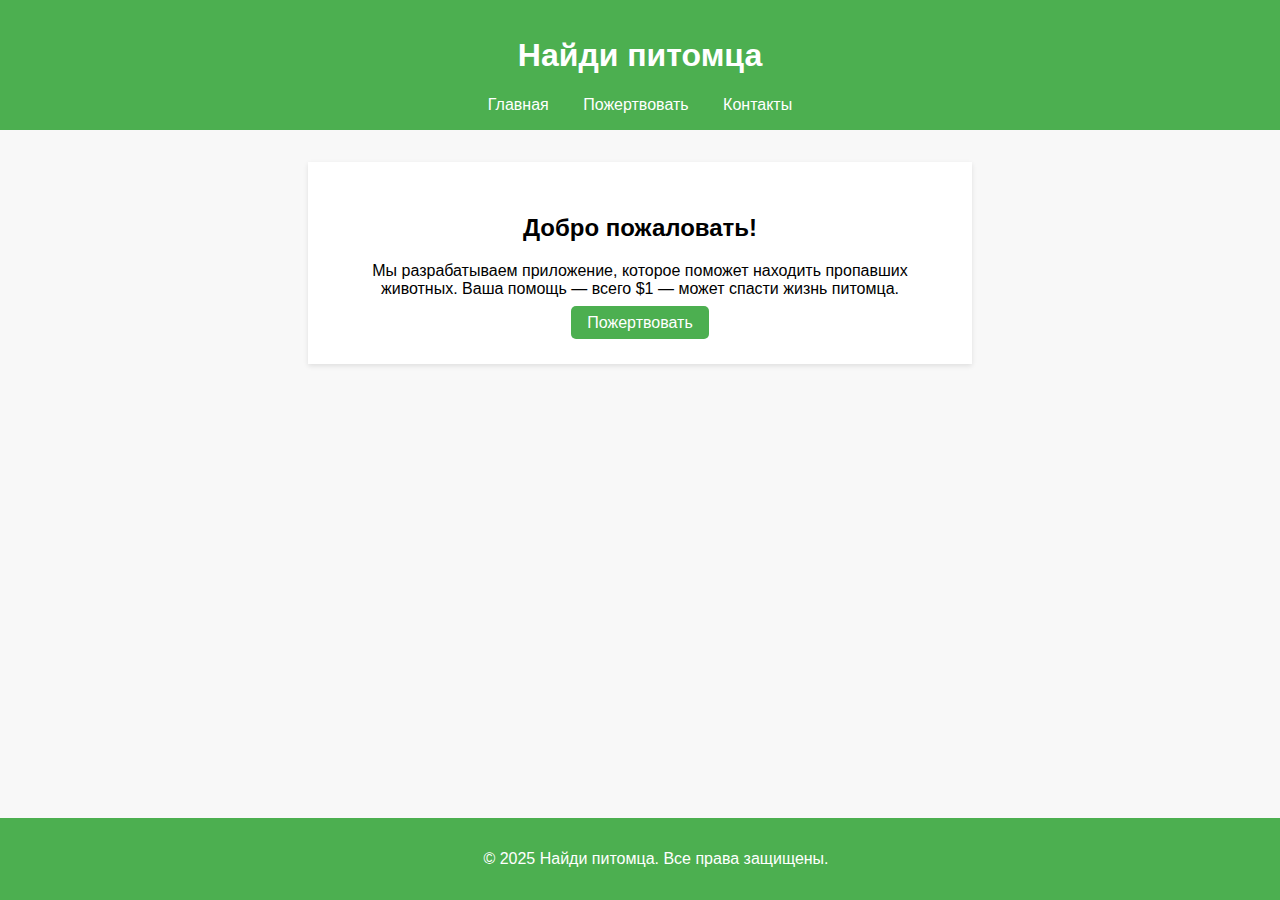
<file: index.html>
<!DOCTYPE html>
<html lang="en">
<head>
    <meta charset="UTF-8">
    <meta name="viewport" content="width=device-width, initial-scale=1.0">
    <title>Помощь в поиске пропавших животных</title>
    <link rel="stylesheet" href="styles.css">
</head>
<body>
    <header>
        <h1>Найди питомца</h1>
        <nav>
            <a href="index.html">Главная</a>
            <a href="donate.html">Пожертвовать</a>
            <a href="contact.html">Контакты</a>
        </nav>
    </header>
    <main>
        <section>
            <h2>Добро пожаловать!</h2>
            <p>Мы разрабатываем приложение, которое поможет находить пропавших животных. Ваша помощь — всего $1 — может спасти жизнь питомца.</p>
            <a class="button" href="donate.html">Пожертвовать</a>
        </section>
    </main>
    <footer>
        <p>© 2025 Найди питомца. Все права защищены.</p>
    </footer>
</body>
</html>
</file>
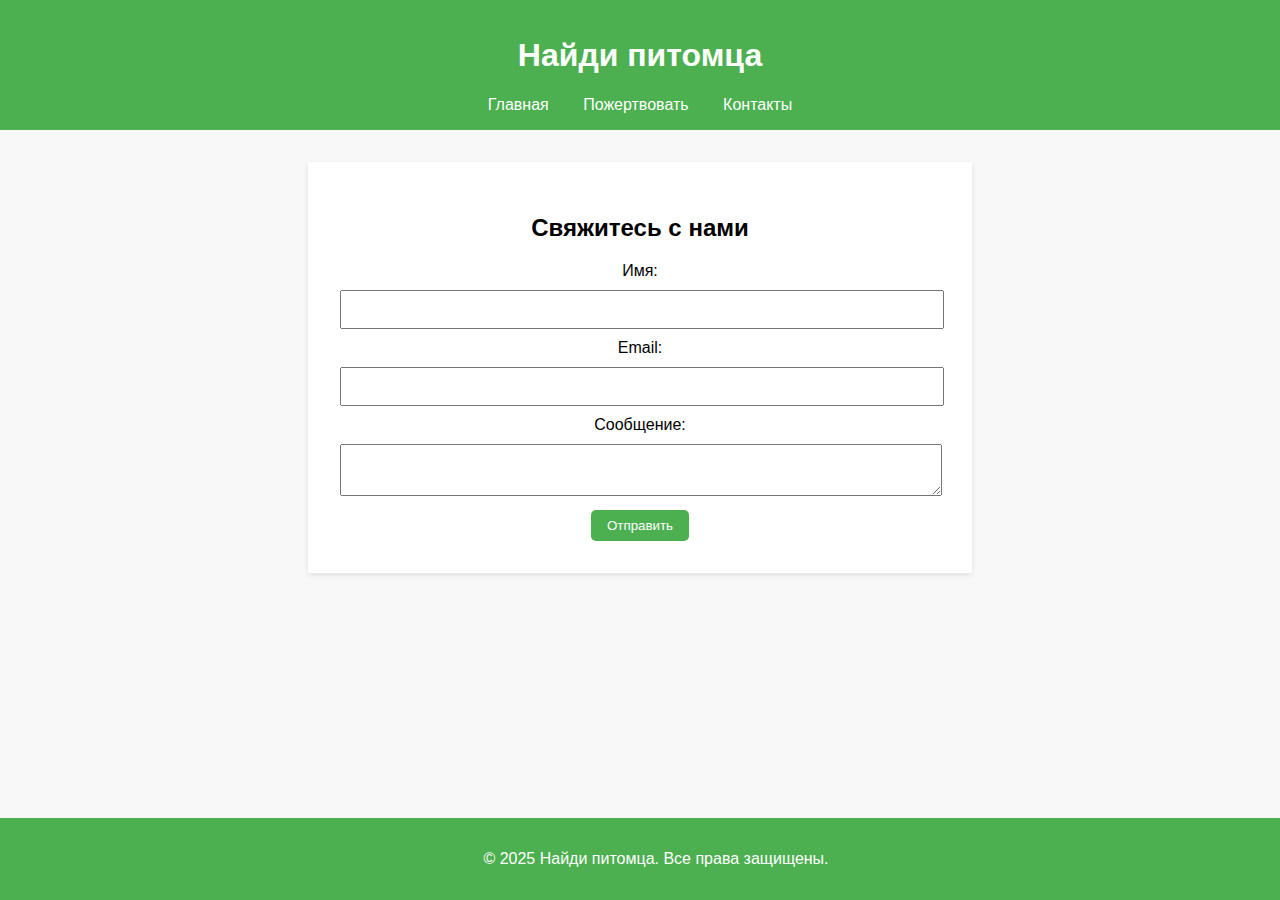
<file: contact.html>
<!DOCTYPE html>
<html lang="en">
<head>
    <meta charset="UTF-8">
    <meta name="viewport" content="width=device-width, initial-scale=1.0">
    <title>Контакты</title>
    <link rel="stylesheet" href="styles.css">
</head>
<body>
    <header>
        <h1>Найди питомца</h1>
        <nav>
            <a href="index.html">Главная</a>
            <a href="donate.html">Пожертвовать</a>
            <a href="contact.html">Контакты</a>
        </nav>
    </header>
    <main>
        <section>
            <h2>Свяжитесь с нами</h2>
            <form action="mailto:iamazamat.kz@gmail.com" method="post" enctype="text/plain">
                <label for="name">Имя:</label>
                <input type="text" id="name" name="name" required>
                <label for="email">Email:</label>
                <input type="email" id="email" name="email" required>
                <label for="message">Сообщение:</label>
                <textarea id="message" name="message" required></textarea>
                <button type="submit">Отправить</button>
            </form>
        </section>
    </main>
    <footer>
        <p>© 2025 Найди питомца. Все права защищены.</p>
    </footer>
</body>
</html>
</file>
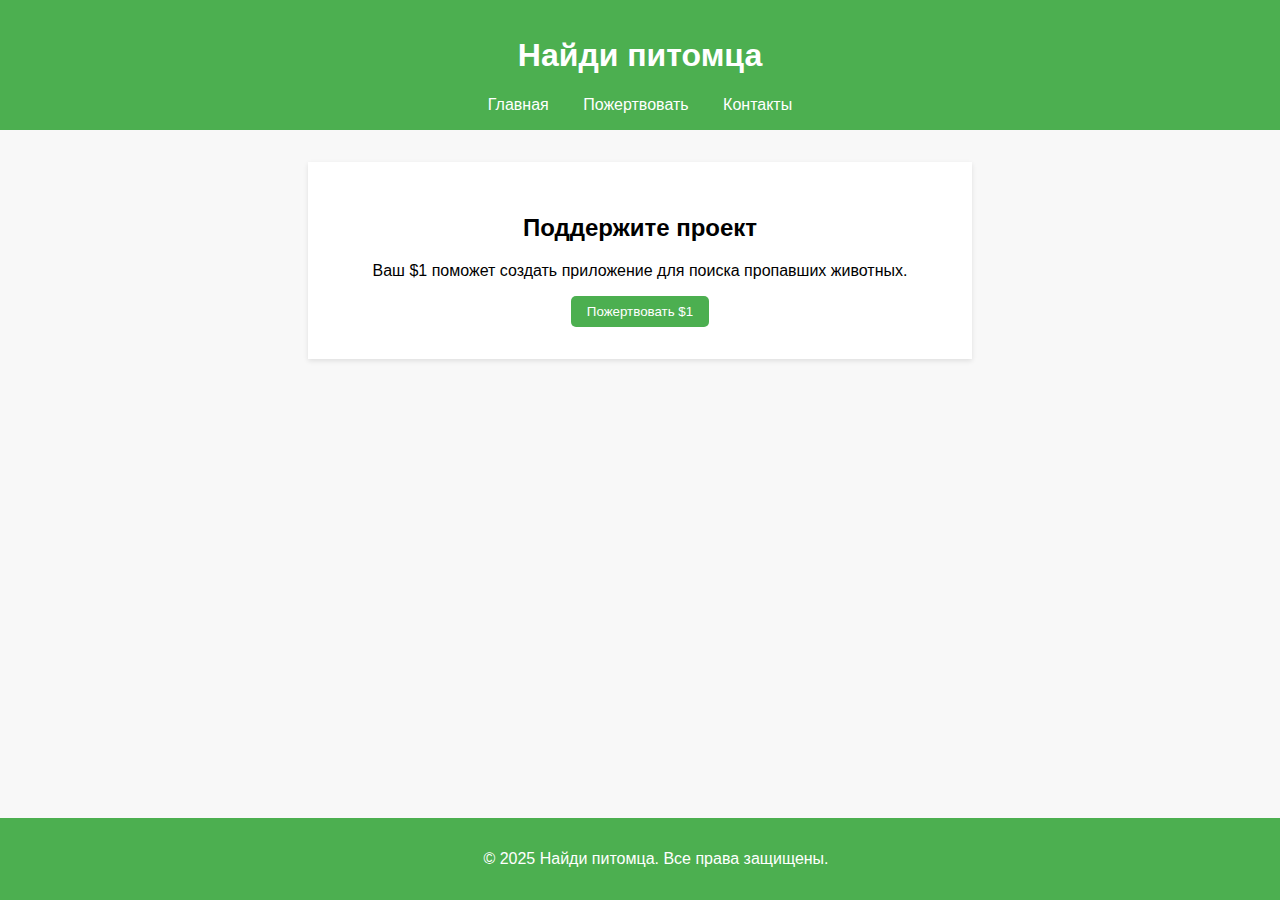
<file: donate.html>
<!DOCTYPE html>
<html lang="en">
<head>
    <meta charset="UTF-8">
    <meta name="viewport" content="width=device-width, initial-scale=1.0">
    <title>Пожертвовать</title>
    <link rel="stylesheet" href="styles.css">
</head>
<body>
    <header>
        <h1>Найди питомца</h1>
        <nav>
            <a href="index.html">Главная</a>
            <a href="donate.html">Пожертвовать</a>
            <a href="contact.html">Контакты</a>
        </nav>
    </header>
    <main>
        <section>
            <h2>Поддержите проект</h2>
            <p>Ваш $1 поможет создать приложение для поиска пропавших животных.</p>
            <form action="https://www.paypal.com/donate" method="post" target="_blank">
                <input type="hidden" name="business" value="iamazamat.kz@gmail.com">
                <input type="hidden" name="item_name" value="Сбор средств на приложение">
                <input type="hidden" name="currency_code" value="USD">
                <button type="submit">Пожертвовать $1</button>
            </form>
        </section>
    </main>
    <footer>
        <p>© 2025 Найди питомца. Все права защищены.</p>
    </footer>
</body>
</html>
</file>
<file: styles.css>
body {
    font-family: Arial, sans-serif;
    margin: 0;
    padding: 0;
    background-color: #f8f8f8;
}
header {
    background-color: #4caf50;
    color: white;
    padding: 1rem;
    text-align: center;
}
nav a {
    margin: 0 15px;
    color: white;
    text-decoration: none;
}
main {
    padding: 2rem;
    text-align: center;
}
section {
    background: white;
    margin: auto;
    max-width: 600px;
    padding: 2rem;
    box-shadow: 0 2px 5px rgba(0, 0, 0, 0.1);
}
footer {
    background-color: #4caf50;
    color: white;
    text-align: center;
    padding: 1rem;
    position: absolute;
    bottom: 0;
    width: 100%;
}
.button {
    background-color: #4caf50;
    color: white;
    padding: 0.5rem 1rem;
    border: none;
    border-radius: 5px;
    text-decoration: none;
}
.button:hover {
    background-color: #45a049;
}
form input, form textarea {
    width: calc(100% - 20px);
    padding: 10px;
    margin: 10px 0;
}
form button {
    background-color: #4caf50;
    color: white;
    padding: 0.5rem 1rem;
    border: none;
    border-radius: 5px;
}
form button:hover {
    background-color: #45a049;
}
</file>
